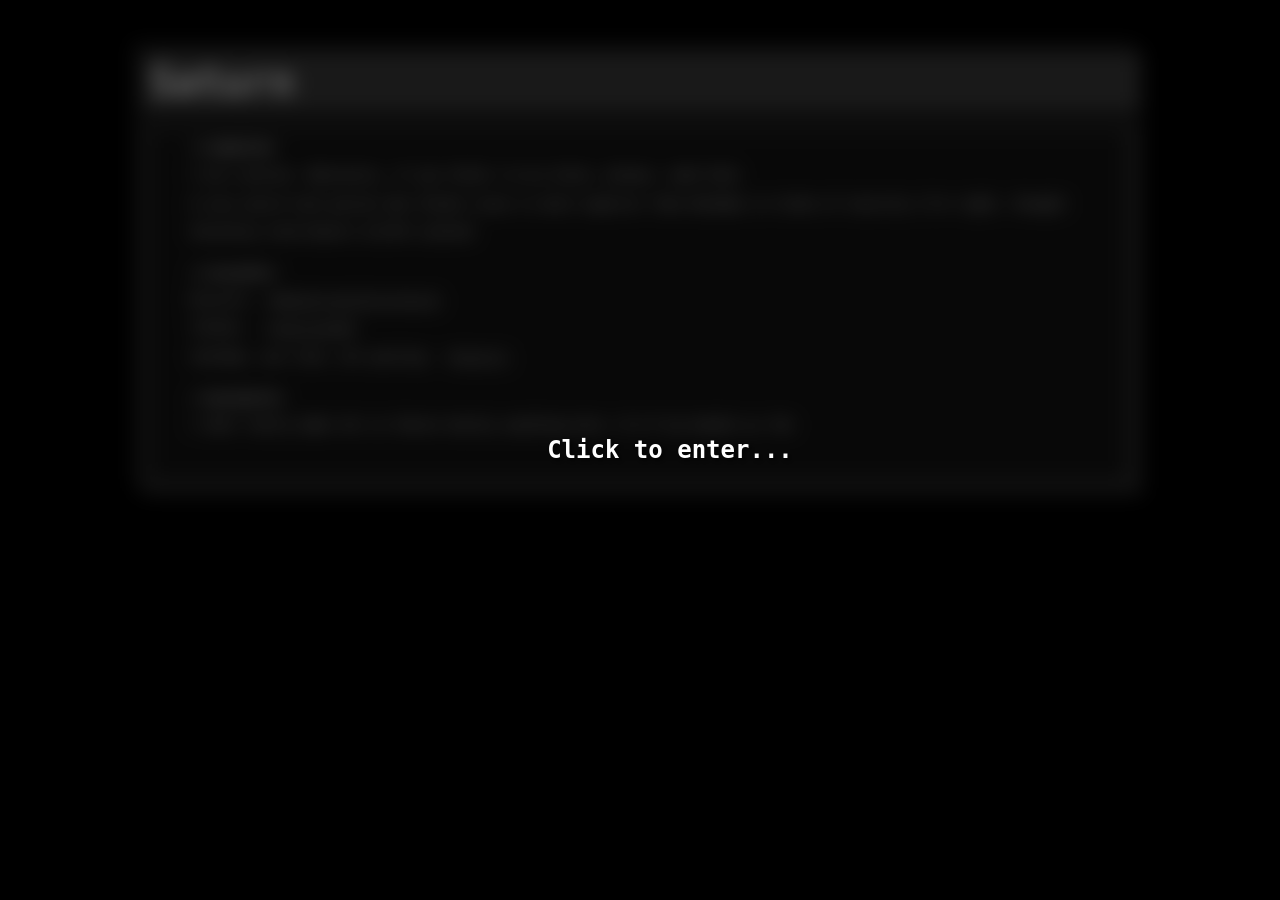
<file: index.html>
<!DOCTYPE html>
<html>
<head>
  <title>Saturn</title>
  <meta name="viewport" content="width=device-width, initial-scale=1.0">

  <script>
    // Redirect mobile/tablet users
    if (/Mobi|Android|iPhone|iPad|iPod|IEMobile|Opera Mini/i.test(navigator.userAgent)) {
      window.location.href = "https://www.satucat.uk/unsupported.html";
    }
  </script>

  <style>
    .barcode-space {
      text-align: right;
      font-size: 20px;
      font-weight: bold;
      color: #888;
      width: 1000px;
      margin: 9px auto;
      text-shadow: 2px 0px #222;
    }
    .title-space {
      font-size: 40px;
      font-weight: bold;
      color: #ddd;
      width: 980px;
      margin: auto 0px;
      height: 50px;
      text-shadow: 4px 4px #222;
      background-color: #333;
      padding: 0px 10px 20px;
      box-shadow: inset 3px 3px #222, inset 0px -8px #111 ,4px 4px #111 , -3px -3px #000;
    }
    .spoiler {
      background-color: #222;
      color: transparent;
      user-select: none;
    }
    .spoiler:hover {
      background-color: inherit;
      color: inherit;
    }
    .centre {
      width: 1000px;
      margin: 50px auto;
      box-shadow: -7px -7px #222;
      background: #111; /* Added dark background to centre container */
      position: relative; /* Ensure it stays above video */
      z-index: 1;
    }
    .content {
      background: #111; /* Changed back to dark */
      color: #ddd; /* Light text */
      padding: 0px 40px 40px 10px;
      box-shadow: inset 3px 3px #222, inset -4px -4px #333 ,4px 4px #111 , -3px -3px #000;
      border: 8px solid #222;
      position: relative; /* Ensure content stays above */
    }
    #video-container {
      position: fixed;
      top: 0;
      left: 0;
      width: 100%;
      height: 100%;
      z-index: -2;
      overflow: hidden;
    }
    #video-background {
      position: absolute;
      top: 50%;
      left: 50%;
      transform: translate(-50%, -50%);
      min-width: 100%;
      min-height: 100%;
      width: auto;
      height: auto;
      opacity: 0.3;
      object-fit: cover;
    }
    @keyframes marquee {
      0% {
        background-position: 0 40px, 20px 60px;
      }
      100% {
        background-position: 40px 0px, 60px 20px;
      }
    }
    BODY {
      width: 100%;
      background: black;
      margin: 0;
      line-height: 1.0em;
      font-family: monospace;
    }
    HEADER {
      padding: 25px 0px 0px 0px;
      font-size: 30px;
      font-weight: bold;
      margin-left: 1.0em;
      color: #aaa;
    }
    h {
      padding: 0;
      line-height: 1.0em;
      margin-left: 2.5em;
      font-weight: bold;
    }
    p {
      padding: 0;
      line-height: 1.2em;
      margin-left: 2.5em;
    }

    #blur-overlay {
      position: fixed;
      top: 0;
      left: 0;
      width: 100%;
      height: 100%;
      backdrop-filter: blur(10px);
      background: rgba(0, 0, 0, 0.5);
      display: flex;
      justify-content: center;
      align-items: center;
      z-index: 9999;
      transition: opacity 1s ease;
    }
    #click-text {
      font-size: 24px;
      font-weight: bold;
      color: white;
      text-shadow: 2px 2px 4px rgba(0, 0, 0, 0.7);
      cursor: pointer;
    }
    #blur-overlay.fade-out {
      opacity: 0;
      pointer-events: none;
    }

    .emoji-image {
      width: 16px;
      height: 16px;
      vertical-align: middle;
      margin-right: 4px;
    }
    
    a {
      color: #aaa;
    }
    a:hover {
      color: #888;
    }
  </style>
</head>
<body>
  <!-- Blur Overlay -->
  <div id="blur-overlay">
    <p id="click-text">Click to enter...</p>
  </div>

  <!-- Audio for Sound (with loop attribute) -->
  <audio id="enter-sound" src="https://github.com/saturn-chickenjockey-dev/saturn-chickenjockey-dev.github.io/raw/refs/heads/main/banana.mp3" loop></audio>

  <!-- Video Background Container -->
  <div id="video-container">
    <video id="video-background" autoplay muted loop playsinline>
      <source src="https://www.satucat.uk/night.mp4" type="video/mp4">
      Your browser does not support the video tag.
    </video>
  </div>

  <div class="centre">
    <div class="title-space"><br><br>Saturn</div>
    <div class="content">
      <br>
      <h>//&lt;website&gt;</h>
      <br>
      <p>I am a person. Obviously, if you think i'm an alien, please, seek help</p>
      <p>A very weird tech person who thinks Linux is more superior than Windows in terms of security (I'm right, though)</p>
      <p>Voluntary Contributor @ ELTE Limited</p>
      <br>
      <h>//&lt;socials&gt;</h>
      <p>Discord - <a href="https://discord.com/users/1230574679799103583" target="_blank">@mediatransferprotocol</a></p>
      <p>TikTok: - <a href="https://www.tiktok.com/@saturqnn04" target="_blank">@saturqnn04</a></p>
      <p>YouTube, use link, not posting - <a href="https://www.youtube.com/@saturnꜛ" target="_blank">@saturnꜛ</a></p>
      <br>
      <h>//&lt;projects&gt;</h>
      <p>i dont really make shi so theres barely anything here. R.I.P my basket pc tho</p>
    </div>
  </div>

  <script>
    const blurOverlay = document.getElementById('blur-overlay');
    const clickText = document.getElementById('click-text');
    const enterSound = document.getElementById('enter-sound');

    blurOverlay.addEventListener('click', () => {
      enterSound.play();
      blurOverlay.classList.add('fade-out');
    });

    // Ensure video fills screen on resize
    window.addEventListener('resize', function() {
      const video = document.getElementById('video-background');
      const container = document.getElementById('video-container');
      const containerRatio = container.offsetWidth / container.offsetHeight;
      const videoRatio = video.videoWidth / video.videoHeight;
      
      if (containerRatio > videoRatio) {
        video.style.width = '100%';
        video.style.height = 'auto';
      } else {
        video.style.width = 'auto';
        video.style.height = '100%';
      }
    });

    // Trigger initial resize
    window.dispatchEvent(new Event('resize'));
  </script>
</body>
</html>
</file>
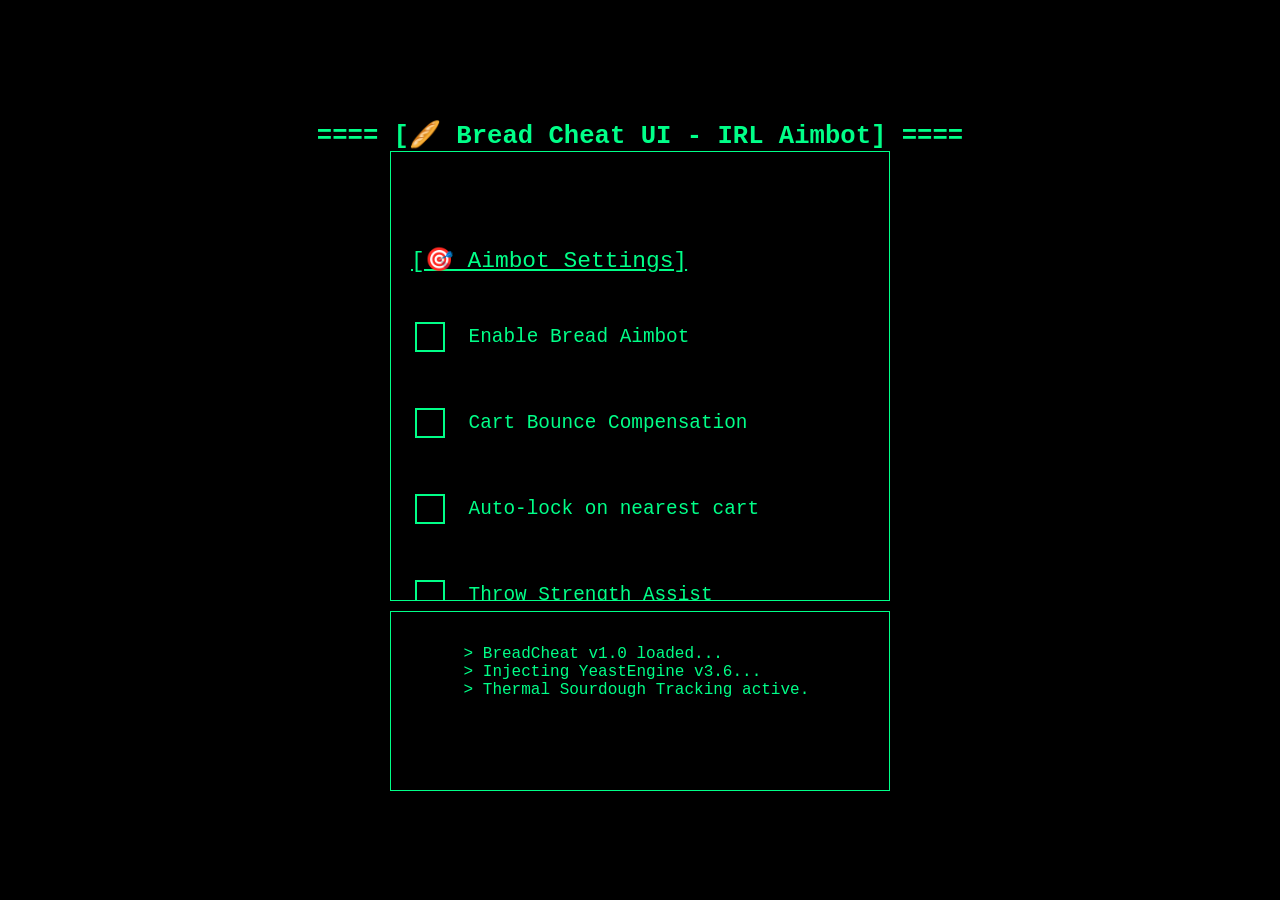
<file: bread.html>
<!DOCTYPE html>
<html lang="en">
<head>
  <meta charset="UTF-8">
  <meta name="viewport" content="width=device-width, initial-scale=1.0">
  <title>Bread Cheat - IRL Aimbot</title>
  <style>
    html, body {
      margin: 0;
      padding: 0;
      height: 100%;
      background-color: black;
      color: #00ff88;
      font-family: 'Courier New', monospace;
      overflow: hidden;
    }

    .main-container {
      display: flex;
      flex-direction: column;
      justify-content: center;
      align-items: center;
      height: 100%;
      overflow: hidden;
      box-sizing: border-box;
      padding: 10px;
    }

    .title {
      text-align: center;
      font-weight: bold;
      margin-top: 10px;
      font-size: 1.6em;
    }

    .terminal-box {
      border: 1px solid #00ff88;
      padding: 20px;
      width: 90%;
      max-width: 500px;
      height: 50vh;
      background-color: rgba(0, 0, 0, 0.8);
      margin-bottom: 10px;
      white-space: pre-wrap;
      font-size: 1.1em;
      overflow: auto;
      box-sizing: border-box;
    }

    .console-log {
      width: 90%;
      max-width: 500px;
      height: 20vh;
      border: 1px solid #00ff88;
      padding: 15px;
      background-color: rgba(0, 0, 0, 0.9);
      white-space: pre-wrap;
      font-size: 1em;
      overflow-y: auto;
      overflow-x: hidden;
      box-sizing: border-box;
    }

    .checkbox {
      appearance: none;
      border: 2px solid #00ff88;
      background: black;
      width: 30px;
      height: 30px;
      vertical-align: middle;
      margin-right: 12px;
      cursor: pointer;
      position: relative;
    }

    .checkbox:checked {
      background-color: #00ff88;
    }

    .checkbox:checked::before {
      content: "✔";
      position: absolute;
      top: -4px;
      left: 5px;
      font-size: 20px;
      color: black;
    }

    label {
      display: block;
      margin: 5px 0;
      cursor: pointer;
      font-size: 1.1em;
    }

    .section-title {
      margin-top: 1.5em;
      text-decoration: underline;
      font-size: 1.3em;
    }

    .bread {
      position: fixed;
      top: -50px;
      font-size: 30px;
      animation: fall linear;
      z-index: 0;
    }

    @keyframes fall {
      0% {
        transform: translateY(-50px);
        opacity: 1;
      }
      100% {
        transform: translateY(100vh);
        opacity: 0;
      }
    }

    /* Adjustments for mobile devices */
    @media (max-width: 768px) {
      .title {
        font-size: 1.4em;
      }

      .terminal-box,
      .console-log {
        width: 95%;
        font-size: 1.1em;
        height: 45vh;
      }

      label {
        font-size: 1.2em;
      }

      .bread {
        font-size: 28px;
      }
    }

    @media (max-width: 480px) {
      .terminal-box,
      .console-log {
        height: 35vh;
      }

      .bread {
        font-size: 26px;
      }
    }
  </style>
</head>
<body>
  <div class="main-container">
    <div class="title">==== [🥖 Bread Cheat UI - IRL Aimbot] ====</div>

    <div class="terminal-box">
      <div class="section-title">[🎯 Aimbot Settings]</div>
      <label><input type="checkbox" class="checkbox" data-name="Enable Bread Aimbot"> Enable Bread Aimbot</label>
      <label><input type="checkbox" class="checkbox" data-name="Cart Bounce Compensation"> Cart Bounce Compensation</label>
      <label><input type="checkbox" class="checkbox" data-name="Auto-lock on nearest cart"> Auto-lock on nearest cart</label>
      <label><input type="checkbox" class="checkbox" data-name="Throw Strength Assist"> Throw Strength Assist</label>
      <label><input type="checkbox" class="checkbox" data-name="Bone aim: Head / Hands / Cart"> Bone aim: Head / Hands / Cart</label>

      <div class="section-title">[🧠 Misc Features]</div>
      <label><input type="checkbox" class="checkbox" data-name="Smart Gluten AI"> Smart Gluten AI</label>
      <label><input type="checkbox" class="checkbox" data-name="Crumb Trail ESP"> Crumb Trail ESP</label>
      <label><input type="checkbox" class="checkbox" data-name="Loaf Magnetism Protocol"> Loaf Magnetism Protocol</label>
      <label><input type="checkbox" class="checkbox" data-name="Crosswind Baguette Correction"> Crosswind Baguette Correction</label>
      <label><input type="checkbox" class="checkbox" data-name="HyperYeast Injector"> HyperYeast Injector</label>

      <div class="section-title">[🧟‍♂️ Walmart Mode]</div>
      <label><input type="checkbox" class="checkbox" data-name="Price Scanner Jammer"> Price Scanner Jammer</label>
      <label><input type="checkbox" class="checkbox" data-name="Auto Refund Exploit"> Auto Refund Exploit</label>
      <label><input type="checkbox" class="checkbox" data-name="Inventory Ghost Mode"> Inventory Ghost Mode</label>
      <label><input type="checkbox" class="checkbox" data-name="Coupon Overloader"> Coupon Overloader</label>
      <label><input type="checkbox" class="checkbox" data-name="Employee Path Predictor"> Employee Path Predictor</label>
    </div>

    <div class="console-log" id="consoleLog">
      > BreadCheat v1.0 loaded...
      > Injecting YeastEngine v3.6...
      > Thermal Sourdough Tracking active.
    </div>
  </div>

  <script>
    const logBox = document.getElementById('consoleLog');
    const messages = [
      name => `> [OK] ${name} initialized...`,
      name => `> [DEBUG] ${name} toggled ON.`,
      name => `> [SYSTEM] ${name} executing unstable syscall...`,
      name => `> ${name} is breaded and ready.`,
      name => `> ${name} was baked into RAM.`,
      name => `> ${name} DISABLED - gluten sync lost.`
    ];

    function appendLog(msg) {
      logBox.textContent += `\n${msg}`;
      logBox.scrollTop = logBox.scrollHeight;
    }

    document.querySelectorAll('.checkbox').forEach(cb => {
      cb.addEventListener('change', () => {
        const name = cb.dataset.name || 'Unknown Module';
        const msg = cb.checked ? messages[Math.floor(Math.random() * 5)](name) : messages[5](name);
        appendLog(msg);
      });
    });

    function dropBread() {
      const bread = document.createElement('div');
      bread.className = 'bread';
      bread.textContent = '🥖';
      bread.style.left = Math.random() * window.innerWidth + 'px';
      bread.style.animationDuration = (Math.random() * 2 + 2) + 's';
      document.body.appendChild(bread);
      setTimeout(() => bread.remove(), 4000);
    }
    setInterval(dropBread, 200);
  </script>
</body>
</html>
</file>
